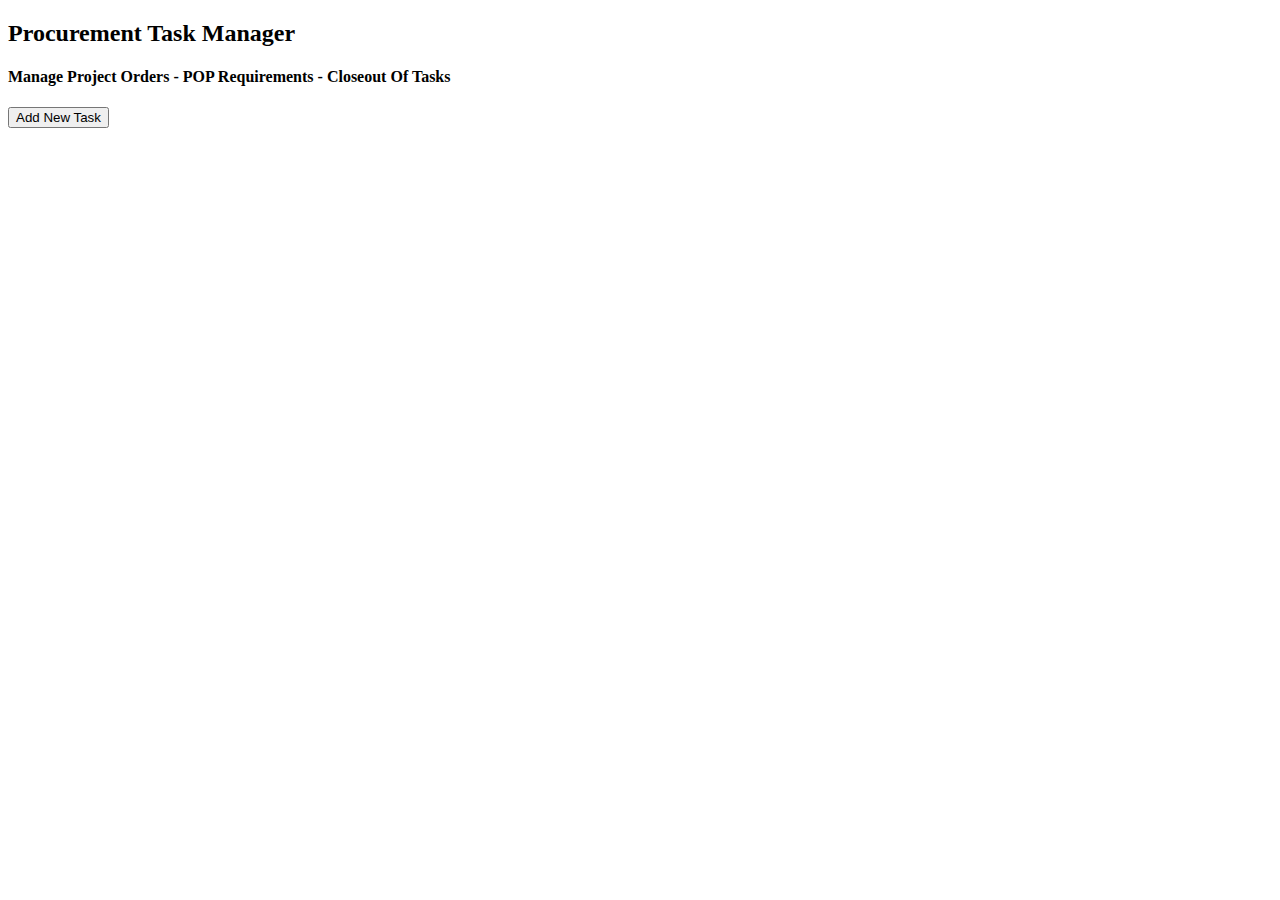
<file: index.html>
<!DOCTYPE html>
<!--Angela Koepplinger-->
<!--Visual Frameworks: Term 1209-->
<!--Project 3: Web App Part 3-->
<!--Date: 09/14/12-->
<html>
    <head>
        <meta charset="UTF-8" />
        <meta keywords="Manage Project Orders, POP Requirements, and Closeout Of Tasks." />
        <meta description="Manage Project Orders, POP Requirements, and Closeout Of Tasks." />
        <meta name="robots" content="index, follow" />
        <meta name="viewport" content="user-scalable=no, width=device-width" />
        <meta name="HandheldFriendly" content="True" />
        <meta name="MobileOptimized" content= "320" />
        <title>Add Task</title>
    </head>
    <body>
        <header>
    	   <hgroup>
                <h2>Procurement Task Manager</h2>
                <h4>Manage Project Orders - POP Requirements - Closeout Of Tasks</h4>
            </hgroup>
        </header>
        <form method="link" Action="additem.html"><Input Type="submit" Value="Add New Task">
        </form>
    </body>
</html>
</file>
